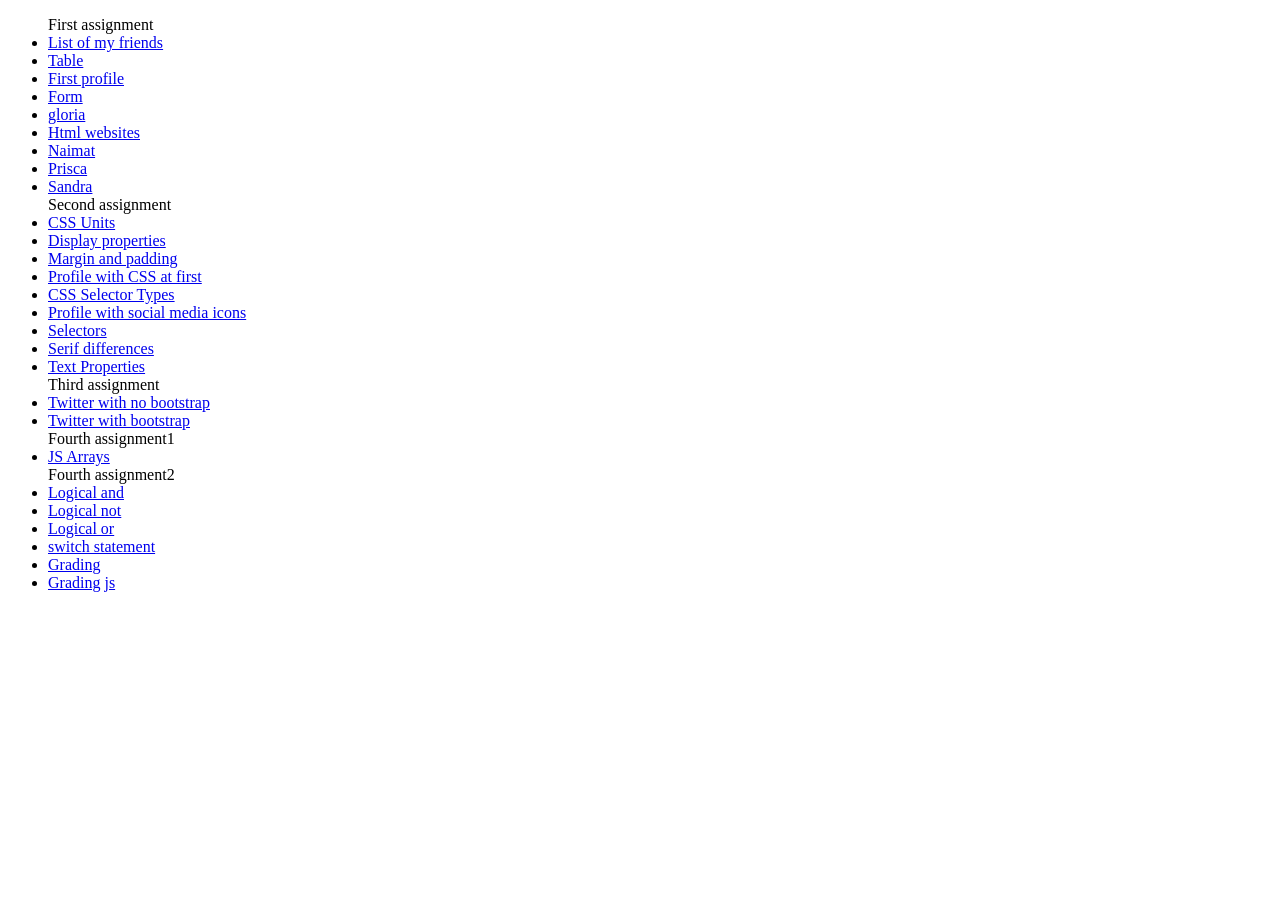
<file: index.html>
<!DOCTYPE html>
<html lang="en">
<head>
    <meta charset="UTF-8">
    <meta name="viewport" content="width=device-width, initial-scale=1.0">
    <meta http-equiv="X-UA-Compatible" content="ie=edge">
    <title>Document</title>
</head>
<body>
    <ul>
        First assignment
        <li><a href="./firstassignment/fanames.html">List of my friends</a></li>
        <li><a href="./firstassignment/fatable.html">Table</a></li>
        <li><a href="./firstassignment/firstprofile.html">First profile</a></li>
        <li><a href="./firstassignment/form.html">Form</a></li>
        <li><a href="./firstassignment/gloria.html">gloria</a></li>
        <li><a href="./firstassignment/html_websites.html">Html websites</a></li>
        <li><a href="./firstassignment/naimat.html">Naimat</a></li>
        <li><a href="./firstassignment/prisca.html">Prisca</a></li>
        <li><a href="./firstassignment/sandra.html">Sandra</a></li>
       Second assignment
       <li><a href="./secassignment/cssunits.html">CSS Units</a></li>
       <li><a href="./secassignment/display.html">Display properties</a></li>
       <li><a href="./secassignment/margin.html">Margin and padding</a></li>
       <li><a href="./secassignment/modified_profile.html">Profile with CSS at first</a></li>
       <li><a href="./secassignment/otherselectors.html">CSS Selector Types</a></li>
       <li><a href="./secassignment/profile.html">Profile with social media icons</a></li>
       <li><a href="./secassignment/selectors.html">Selectors</a></li>
       <li><a href="./secassignment/serifs.html">Serif differences</a></li>
       <li><a href="./secassignment/text-properties.html">Text Properties</a></li>
       Third assignment
       <li><a href="./twitterCssOnly/index.html">Twitter with no bootstrap</a></li>
       <li><a href="./twitterBootstrap/bindex.html">Twitter with bootstrap</a></li>
       Fourth assignment1
       <li><a href="./JsArrays/index.html">JS Arrays</a></li>
       Fourth assignment2
       <li><a href="./logicalperators/and.html">Logical and</a></li>
       <li><a href="./logicalperators/not.html">Logical not</a></li>
       <li><a href="./logicalperators/or.html">Logical or</a></li>
       <li><a href="./logicalperators/switch.html">switch statement</a></li>
       <li><a href="./logicalperators/grading.html">Grading</a></li>
       <li><a href="./logicalperators/grading.js">Grading js</a></li>
      
        
    </ul>
</body>
</html>
</file>
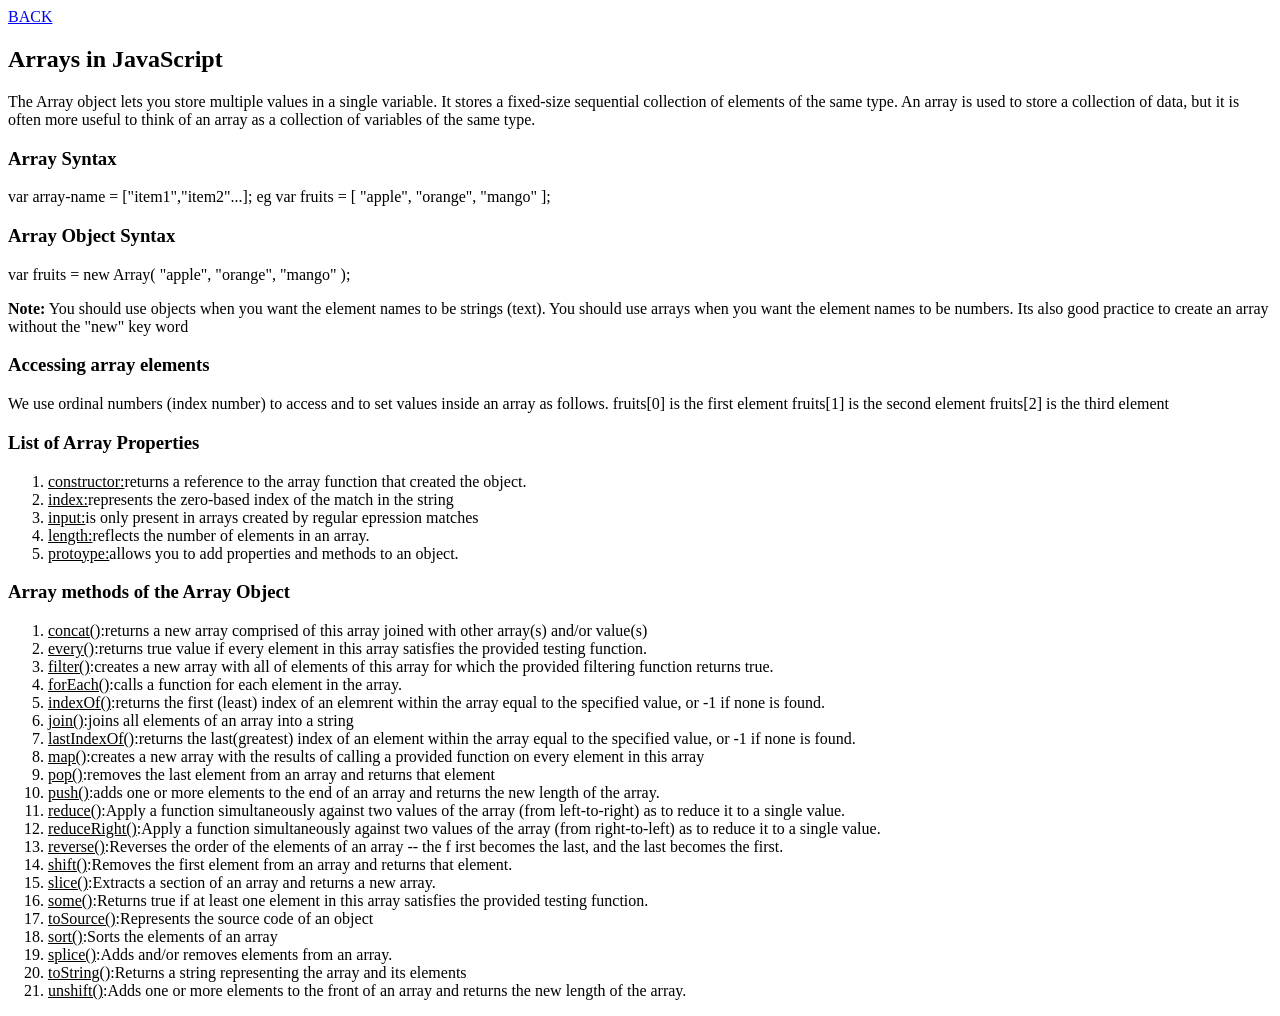
<file: JsArrays/index.html>
<!DOCTYPE html>
<html lang="en">
<head>
    <meta charset="UTF-8">
    <meta name="viewport" content="width=device-width, initial-scale=1.0">
    <meta http-equiv="X-UA-Compatible" content="ie=edge">
    <title>Arrays</title>
</head>
<body>
    <a href="../index.html" type="button">BACK</a>
    <h2>Arrays in JavaScript</h2>
    <div>The Array object lets you store multiple values in a single variable.
         It stores a fixed-size sequential collection of elements of the same
          type. An array is used to store a collection of data, but it is 
          often more useful to think of an array as a collection of variables
          of the same type.
    </div>
              
    <div>
        <h3>Array Syntax</h3>
        var array-name = ["item1","item2"...]; eg
        var fruits = [ "apple", "orange", "mango" ];
        <h3>Array Object Syntax</h3>
        var fruits = new Array( "apple", "orange", "mango" );
        <p>
            
            <strong>Note:</strong>
            You should use objects when you want the element names to 
            be strings (text).
            You should use arrays when you want the element names to 
            be numbers.
            Its also good practice to create an array without the "new" 
            key word
        </p>
    </div>

    <div>
        <h3>Accessing array elements</h3>
        We use ordinal numbers (index number) to access and to set 
        values inside an array as follows.
        fruits[0] is the first element
        fruits[1] is the second element
        fruits[2] is the third element

    </div>

    <div>
        <h3>List of Array Properties</h3>
        <ol>
            <li>
                <u>constructor:</u>returns a reference to the array
                function that created the object.
            </li>
            <li>
                <u>index:</u>represents the zero-based index of the match
                in  the string
            </li>
            <li>
                <u>input:</u>is only present in arrays created by regular
                epression matches
            </li>
            <li>
                <u>length:</u>reflects the number of elements in an array.
            </li>
            <li>
                <u>protoype:</u>allows you to add properties and methods to 
                an object.
            </li>
        </ol>
    </div>

    <div>
        <h3>Array methods of the Array Object</h3>
        <ol>
            <li>
                <u>concat()</u>:returns a new array comprised of this 
                array joined with other array(s) and/or value(s)
            </li>
            <li>
                <u>every()</u>:returns true value if every element in this array 
                satisfies the provided testing function.
            </li>
            <li>
                <u>filter()</u>:creates a new array with all of elements of 
                this array for which the provided filtering function returns true.
            </li>
            <li>
                <u>forEach()</u>:calls a function for each element in the array.
            </li>
            <li>
                <u>indexOf()</u>:returns the first (least) index of an elemrent 
                within the array equal to the specified value, or -1 if none is 
                found.
            </li>
            <li>
                <u>join()</u>:joins all elements of an array into a string
            </li>
            <li>
                <u>lastIndexOf()</u>:returns the last(greatest) index of an element 
                within the array equal to the specified value, or -1 if none is found.
            </li>
            <li>
                <u>map()</u>:creates a new array with the results of calling a 
                provided function on every element in this array
            </li>
            <li>
                <u>pop()</u>:removes the last element from an array and returns that element
            </li>
            <li>
                <u>push()</u>:adds one or more elements to the end of an array and returns
                the new length of the array.
            </li>
            <li>
                <u>reduce()</u>:Apply a function simultaneously against two values of the 
                array (from left-to-right) as to reduce it to a single value.
            </li>
            <li>
                <u>reduceRight()</u>:Apply a function simultaneously against two values of
                 the array (from right-to-left) as to reduce it to a single value.
            </li>
            <li>
                <u>reverse()</u>:Reverses the order of the elements of an array -- the f
                irst becomes the last, and the last becomes the first.
            </li>
            <li>
                <u>shift()</u>:Removes the first element from an array and returns that element.
            </li>
            <li>
                <u>slice()</u>:Extracts a section of an array and returns a new array.
            </li>
            <li>
                <u>some()</u>:Returns true if at least one element in this array satisfies 
                the provided testing function.
            </li>
            <li>
                <u>toSource()</u>:Represents the source code of an object
            </li>
            <li>
                <u>sort()</u>:Sorts the elements of an array
            </li>
            <li>
                <u>splice()</u>:Adds and/or removes elements from an array.
            </li>
            <li>
                <u>toString()</u>:Returns a string representing the array and its elements
            </li>
            <li>
                <u>unshift()</u>:Adds one or more elements to the front of an array and returns the new length of the array.
            </li>
        </ol>
    </div>
</body>
</html>
</file>
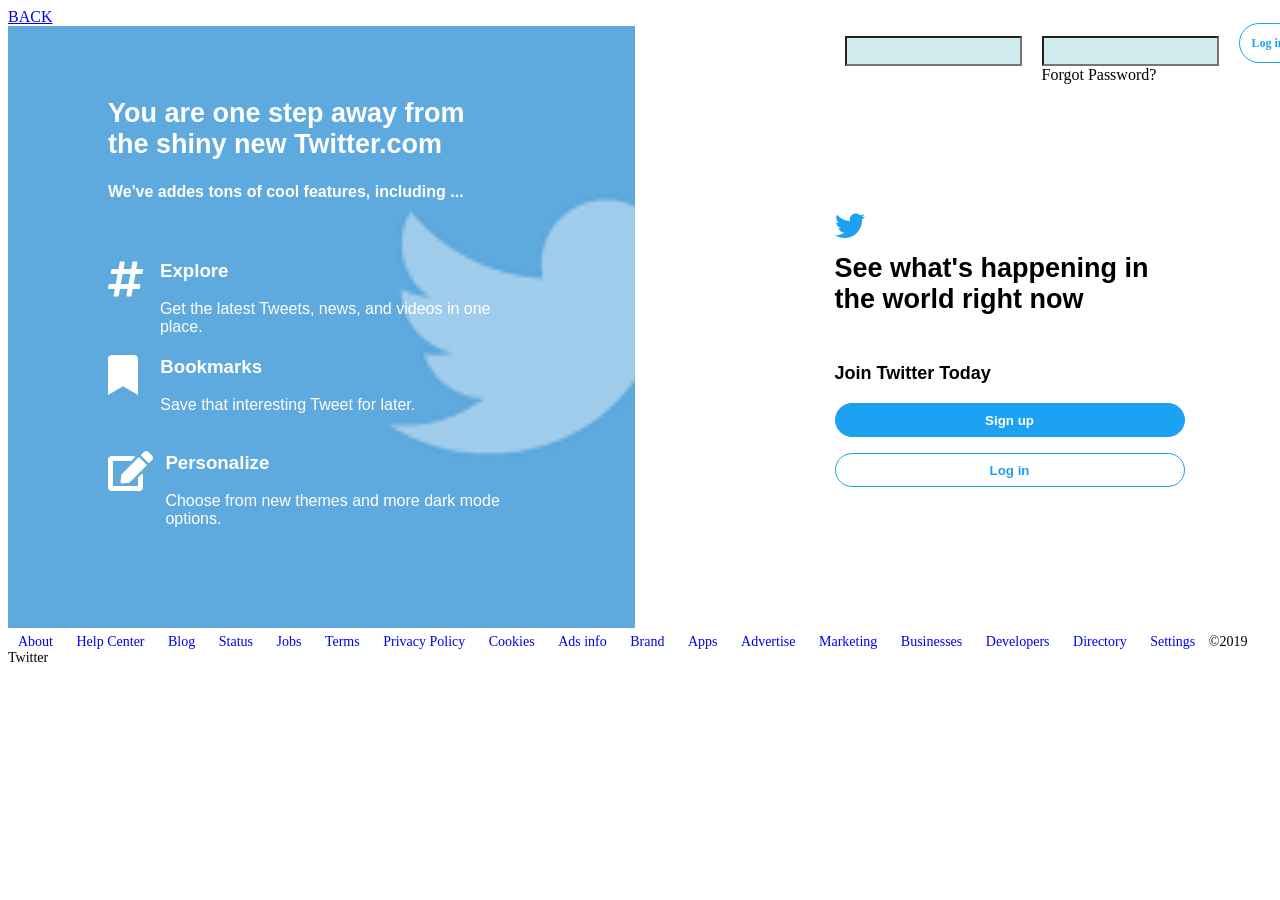
<file: twitterCssOnly/index.html>
<html >
<head>
        <title>Twitter. It's what's happening.</title>
        <link rel="stylesheet" href="styles.css">
        <link rel="icon"  type="image/png" href="images/twitter.png">
        <link rel="stylesheet" href="./must/css/all.css">
        <!--<link rel="stylesheet" href="https://cdnjs.cloudflare.com/ajax/libs/font-awesome/4.7.0/css/font-awesome.min.css">*/-->
</head>

<body>
        <a href="../index.html" type="button">BACK</a>
        <div class="container">
            <div class="inner">

            <div class="blue" style="background-image: url('./images/bluetwitter.png');background-size:cover">
                <div class="btop">
                <h2 class="b-1">You are one step away from the shiny new Twitter.com</h2>
                <p class="b-2">We've addes tons of cool features, including ...</p>
            </div>
                
                <div class="explore">
                    <div class="bigexplore">

                    <div><br>
                        <i class="fas fa-hashtag"></i>
                        &nbsp;&nbsp;&nbsp;&nbsp;
                    </div>

                  <div class="hexplore">
                    <div>
                        <h3 class="b">Explore</h3>
                    </div>
                    <div>Get the latest Tweets, news, and videos in one place.</div>
                    </div>
                </div>
                </div>
             
                <div class="bookmarks">
                    
                    <div><br><i class="fas fa-bookmark"></i>
                        &nbsp;&nbsp;&nbsp;&nbsp;
                    </div>
                    <div>
                        <h3 class="b">Bookmarks</h3>
                        <p>Save that interesting Tweet for later.</p>
                    </div>
                </div>

                <div class="personalize">
                    
                        <div><br><i class="fas fa-edit"></i>
                            &nbsp;&nbsp;&nbsp;&nbsp;
                        </div>
                        <div>
                            <h3 class="b">Personalize</h3>
                            <p>Choose from new themes and more dark mode options.</p>
                        </div>
                    </div>

                    
            </div>
            
        </div>

        <div class="white">

                <div class="row">
                        <div class="row form-group flex-box">

                                <div class="flex-item">
                                    <input type="text">
                                </div>
                                <div class="flex-item">
                                    <input type="password"><br>
                                    Forgot Password?
                                </div>
                                <div class="flex-item">
                                        <a class="tlogin" type="button"><b>Log in</b></a>
                                </div>
    
                            </div>
                    </div>
            <div class="after-flex">
            <div class="top">
                <i class="fab fa-twitter icon"></i>
                &nbsp;&nbsp;&nbsp;&nbsp;&nbsp;&nbsp;&nbsp;&nbsp;&nbsp;&nbsp;
                &nbsp;&nbsp;&nbsp;&nbsp;&nbsp;&nbsp;&nbsp;&nbsp;&nbsp;&nbsp;
                &nbsp;&nbsp;&nbsp;&nbsp;&nbsp;&nbsp;&nbsp;&nbsp;&nbsp;&nbsp;
                &nbsp;&nbsp;&nbsp;&nbsp;&nbsp;&nbsp;&nbsp;&nbsp;&nbsp;&nbsp;
                &nbsp;&nbsp;&nbsp;&nbsp;&nbsp;&nbsp;&nbsp;&nbsp;&nbsp;&nbsp;
                &nbsp;&nbsp;
                
            </div>
            <div class="see">See what's happening in the world right now</div>
            <div class="join">Join Twitter Today</div>
            <div><button class="signup"><b>Sign up</b></button></div>
            <div><button class="llogin"><b>Log in</b></button></div>
        </div>
        </div>
    </div>
        <div class="footer">
            <a href="#">About</a>
            <a href="#">Help Center</a>
            <a href="#">Blog</a>
            <a href="#">Status</a>
            <a href="#">Jobs</a>
            <a href="#">Terms</a>
            <a href="#">Privacy Policy</a>
            <a href="#">Cookies</a>
            <a href="#">Ads info</a>
            <a href="#">Brand</a>
            <a href="#">Apps</a>
            <a href="#">Advertise</a>
            <a href="#">Marketing</a>
            <a href="#">Businesses</a>
            <a href="#">Developers</a>
            <a href="#">Directory</a>
            <a href="#">Settings</a>
            
            ©2019 Twitter
        </div>
        </div>
</body>
</html>
</file>
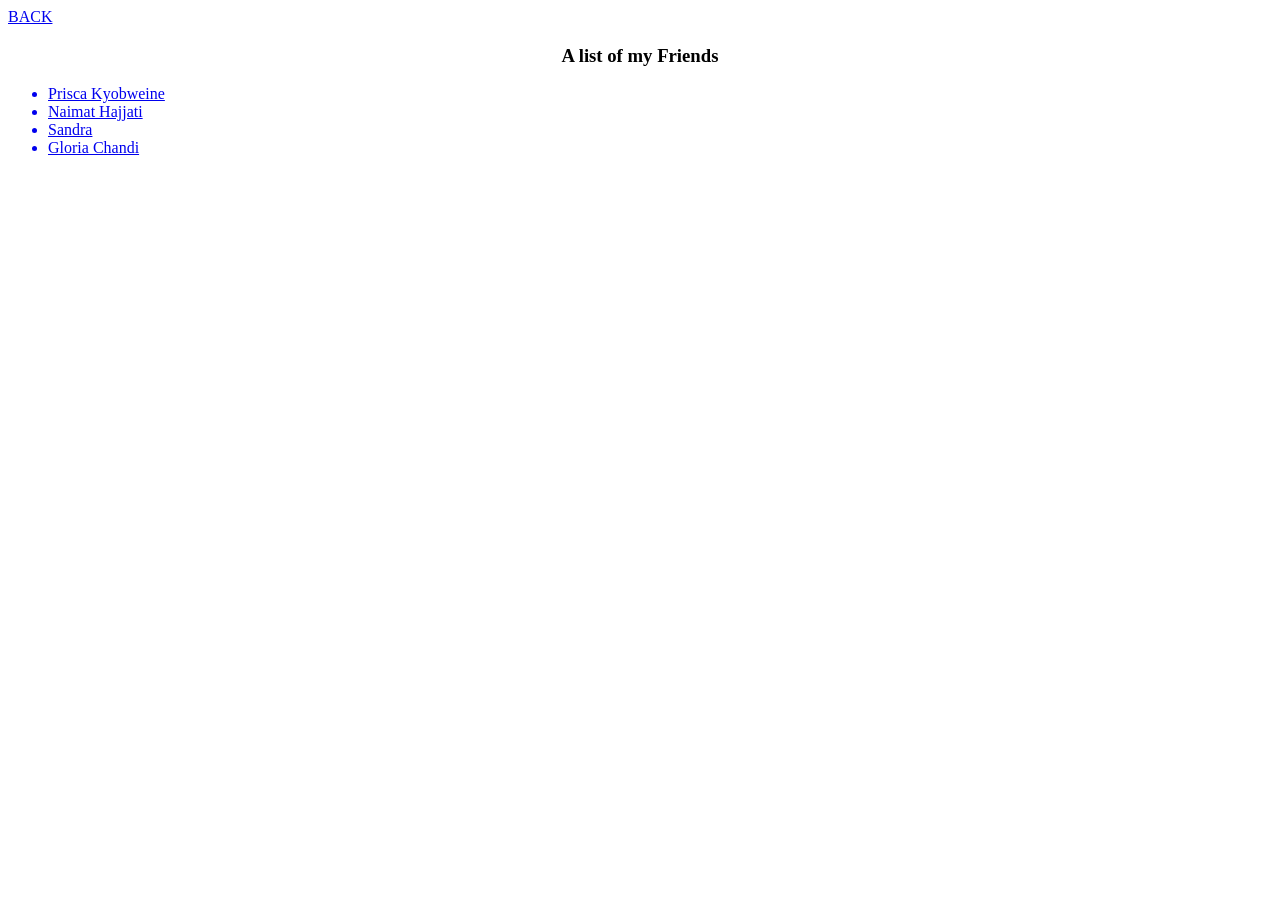
<file: firstassignment/fanames.html>
<html>
    <head>
        <title>Friend's list</title>
    </head>

    <body>
        <a href="../index.html" type="button">BACK</a>
        <center ><h3>A list of my Friends</h3></center>
        <ul>
            <a href="prisca.html"><li>Prisca Kyobweine</li></a>
            <a href="naimat.html"><li>Naimat Hajjati</li></a>
            <a href="sandra.html"><li>Sandra </li></a>
            <a href="gloria.html"><li>Gloria Chandi</li></a>
        </ul>
       
    </body>
</html>
</file>
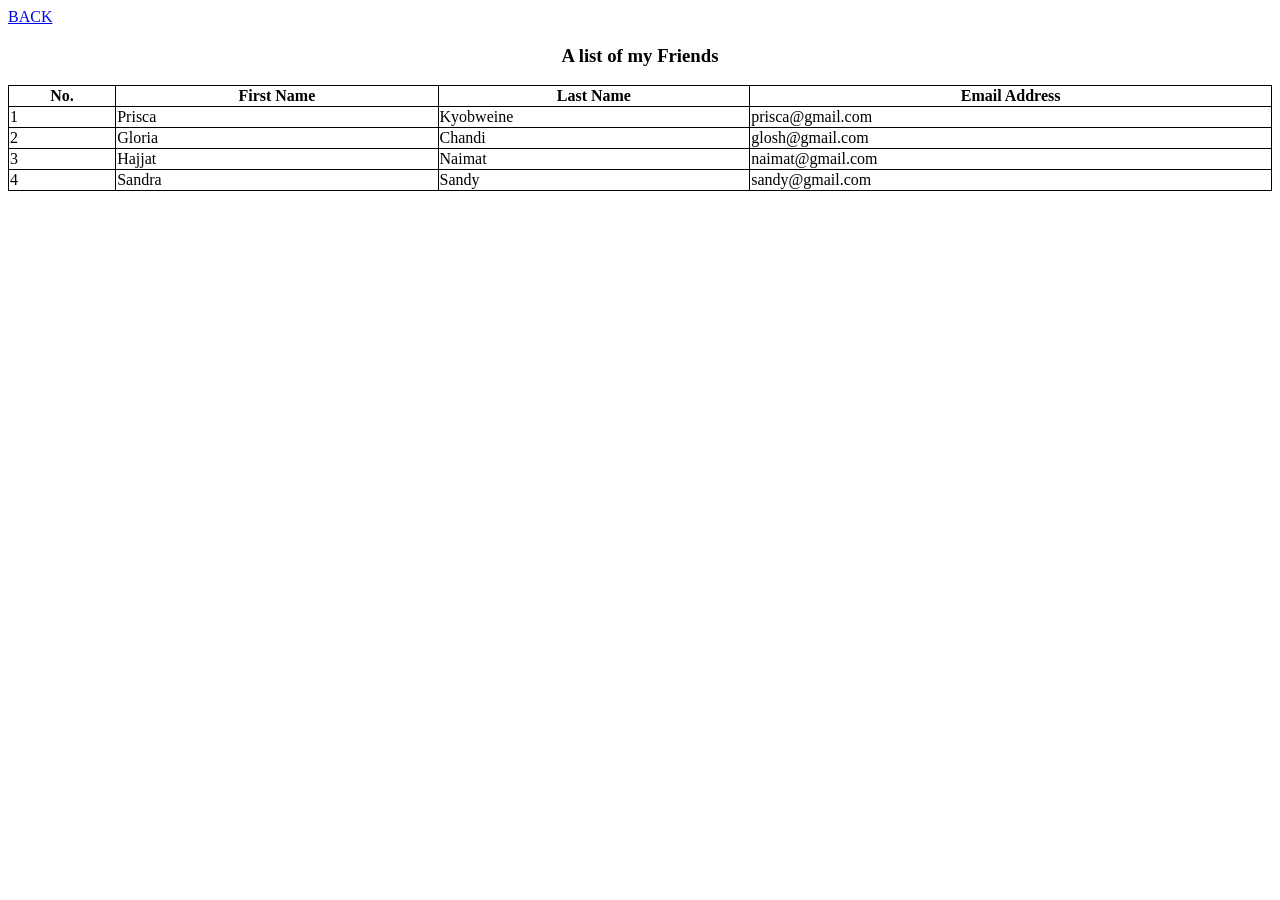
<file: firstassignment/fatable.html>
<html >
<head>
    <title>Table</title>
    <style>
            table, th, td {
 border: 1px solid black;
    border-collapse: collapse;
                                         }
</style>

</head>
<body>
        <a href="../index.html" type="button">BACK</a>
        <center><h3>A list of my Friends</h3></center>
        <table style="width:100%;border:1 px solid">
            <tr>
                <th>No.</th>
                <th>First Name</th>
                <th>Last Name</th>
                <th>Email Address</th>
            </tr>
            
          
            <tr>
                <td>1</td>
                <td>Prisca</td>
                <td>Kyobweine</td>
                <td>prisca@gmail.com</td>
            </tr>

            <tr>
                    <td>2</td>
                    <td>Gloria</td>
                    <td>Chandi</td>
                    <td>glosh@gmail.com</td>
                </tr>

                <tr>
                        <td>3</td>
                        <td>Hajjat</td>
                        <td>Naimat</td>
                        <td>naimat@gmail.com</td>
                    </tr>

                    <tr>
                            <td>4</td>
                            <td>Sandra</td>
                            <td>Sandy</td>
                            <td>sandy@gmail.com</td>
                        </tr>


        </table>

       
</body>
</html>
</file>
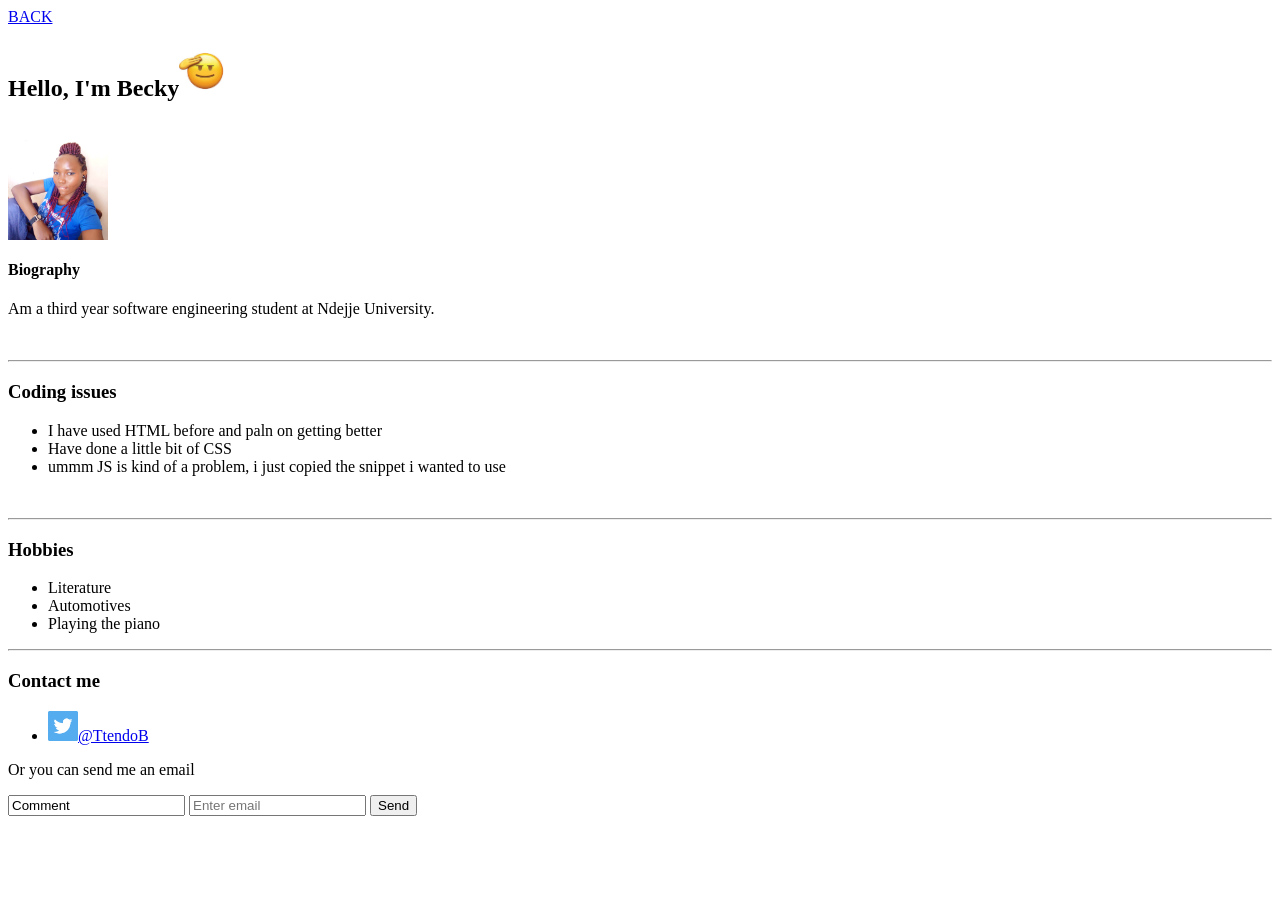
<file: firstassignment/firstprofile.html>
<html>

<head>
    <title>My profile</title>
</head>

<body>
        <a href="../index.html" type="button">BACK</a>
    <h2>Hello, I'm Becky<img width="50" height="50"src = "./emoji.jpg"/></h2>
    <br>
    <img  height="100" width="100" src="./becky.jpg" alt=""> 

    <br>
    <h4>Biography</h4>
    <p>Am a third year software engineering student at Ndejje University.</p>
    <br><hr>

    <h3>Coding issues</h3>
        <p>
            <ul>
                <li>I have used HTML before and paln on getting better</li>
                <li>Have done a little bit of CSS</li>
                <li>ummm JS is kind of a problem, i just copied the snippet i wanted to use</li>
            </ul>
        </p>

        <br><hr>
        <h3>Hobbies</h3>
        <p>
            <ul>
                <li>Literature</li>
                <li>Automotives</li>
                <li>Playing the piano</li>
            </ul>
        </p><hr>

        <h3>Contact me</h3>
        <p>
            <ul>
                <li><a href="https://twitter.com/TtendoB"><img  width="30px" height="30px"src="./twitter.png" alt="">@TtendoB</a></li>
            </ul>
        </p>
        <p>Or you can send me an email</p>
        <input type="textbox" value="Comment">
        <input type="text" placeholder="Enter email">
        <input type="button"    value="Send"><br>


        
</body>
</html>
</file>
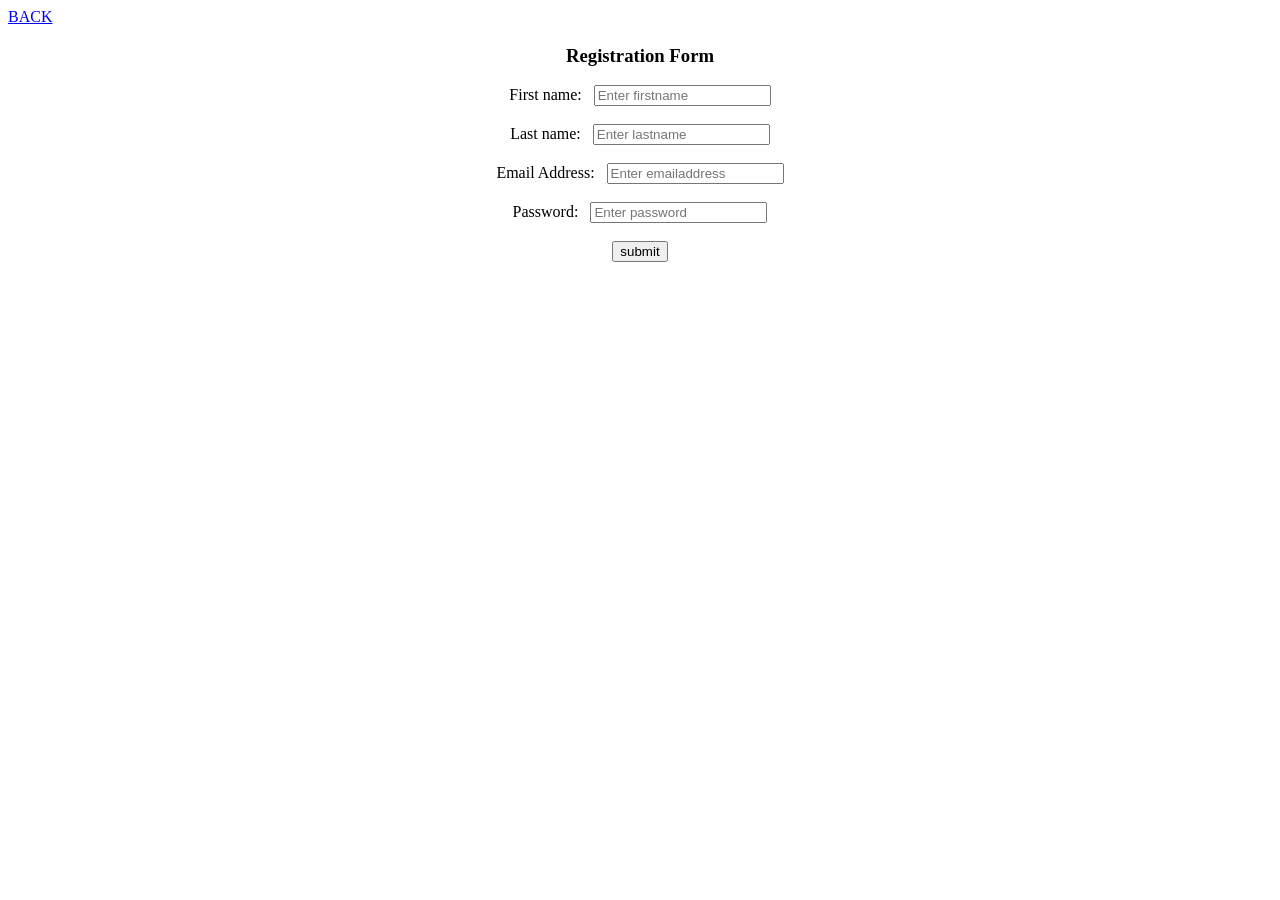
<file: firstassignment/form.html>
<html>
    <head>
        <title>Form</title>
    </head>

    <body>
        <a href="../index.html" type="button">BACK</a>
            <center>
            <h3>Registration Form</h3>
       
            <form>
                    First name:&nbsp;&nbsp;&nbsp;<input type="text" name="firstname" placeholder="Enter firstname"><br><br>
                    Last name:&nbsp;&nbsp;&nbsp;<input type="text" name="lastname"  placeholder="Enter lastname"><br><br>
                    Email Address:&nbsp;&nbsp;&nbsp;<input type="text" name="emailaddress"  placeholder="Enter emailaddress"><br><br>
                    Password:&nbsp;&nbsp;&nbsp;<input type="password" name="password"  placeholder="Enter password"><br><br>
                    
                    <input type="button" value="submit">

                  </form>
                </center>
              
    </body>
</html>
</file>
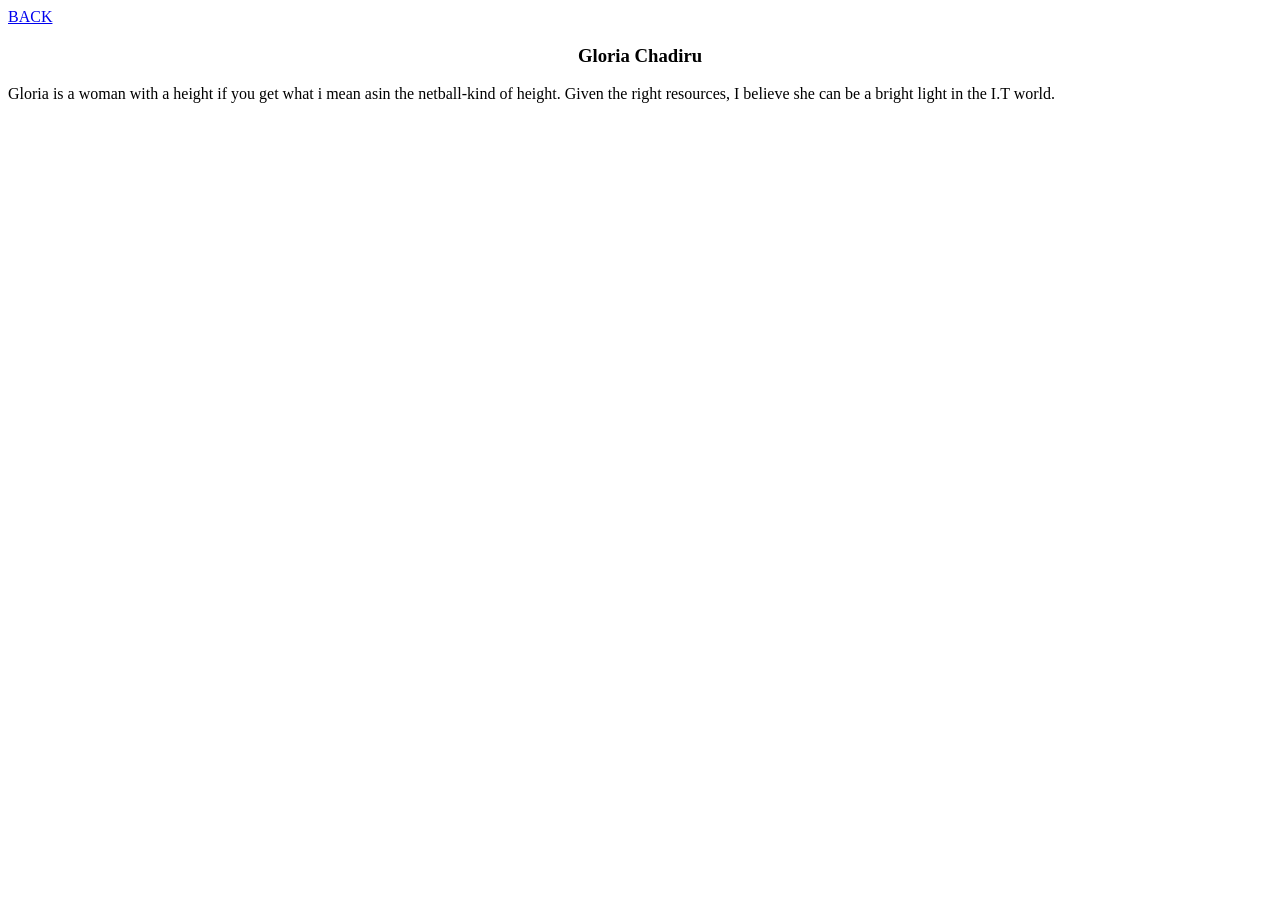
<file: firstassignment/gloria.html>
<html>
    <head>
        <title>Gloria</title>
    </head>

    <body>
            <a href="../index.html" type="button">BACK</a>
        <center><h3>Gloria Chadiru</h3></center>
        <p>Gloria is a woman with a height if you get what i mean asin the netball-kind of height.
            Given the right resources, I believe  she can be a bright light in the I.T world.
        </p>
       
    </body>
</html>
</file>
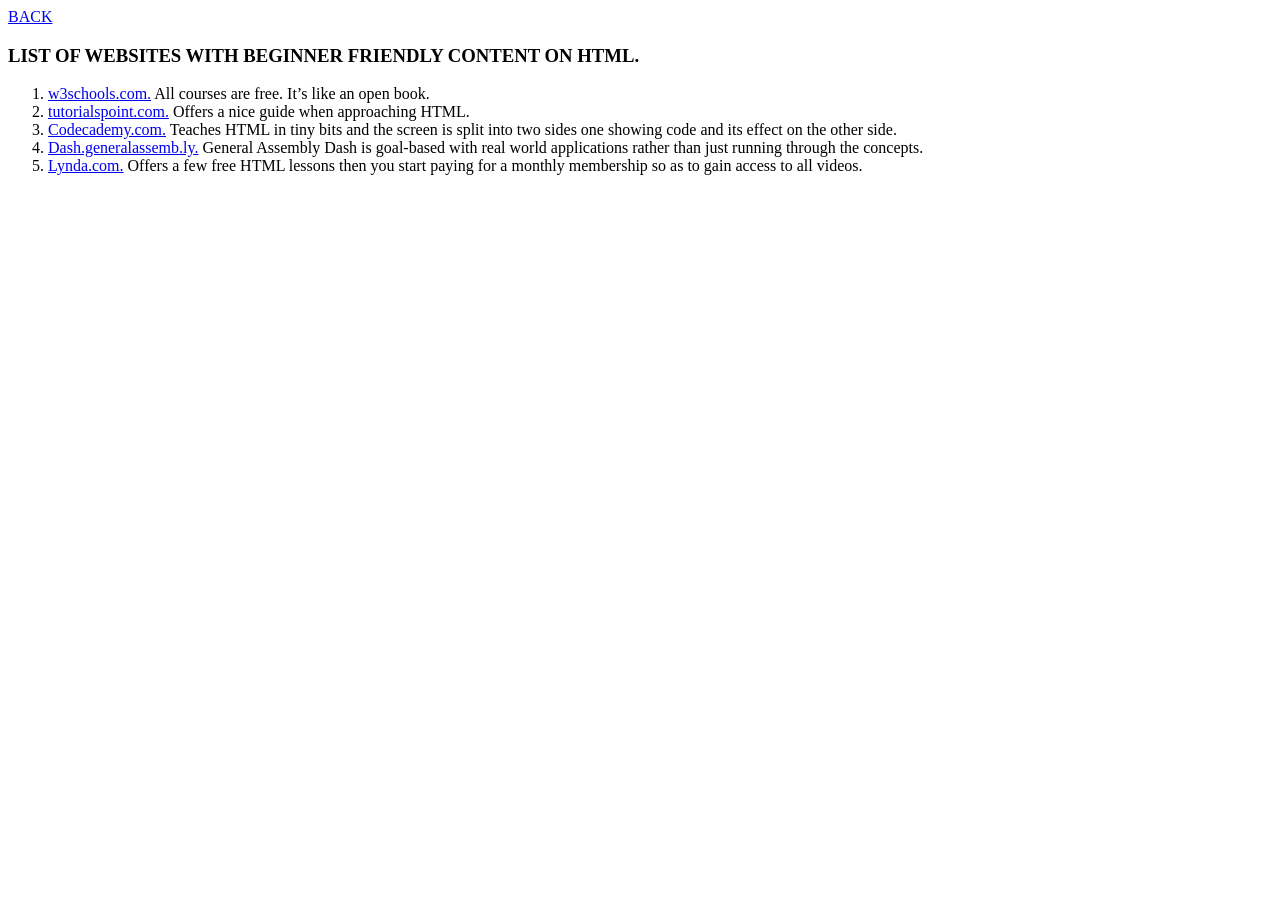
<file: firstassignment/html_websites.html>
<!DOCTYPE html>
<html lang="en">
<head>
    <title>HTML_Websites</title>
</head>
<body>
        <a href="../index.html" type="button">BACK</a>
    <h3>LIST OF WEBSITES WITH BEGINNER FRIENDLY CONTENT ON HTML.</h3>
    <ol>
        <li>
            <a href="w3schools.com">w3schools.com.</a> All courses are free. It’s like an open book.
        </li>
        <li>
            <a href="tutorialspoint.com">tutorialspoint.com.</a> Offers a nice guide when approaching
             HTML.
        </li>
        <li>
            <a href="codecademy.com">Codecademy.com.</a> Teaches HTML in tiny bits and the screen is 
            split into two sides one showing code and its effect on the other side.
        </li>
        <li>
            <a href="dash.generalassemb.ly">Dash.generalassemb.ly.</a> General Assembly Dash is 
            goal-based with real world applications rather than just running through the concepts.
        </li>
        <li>
            <a href="lynda.com">Lynda.com.</a> Offers a few free HTML lessons then you start paying 
            for a monthly membership so as to gain access to all videos.
        </li>
    </ol><br>

    
</body>
</html>
</file>
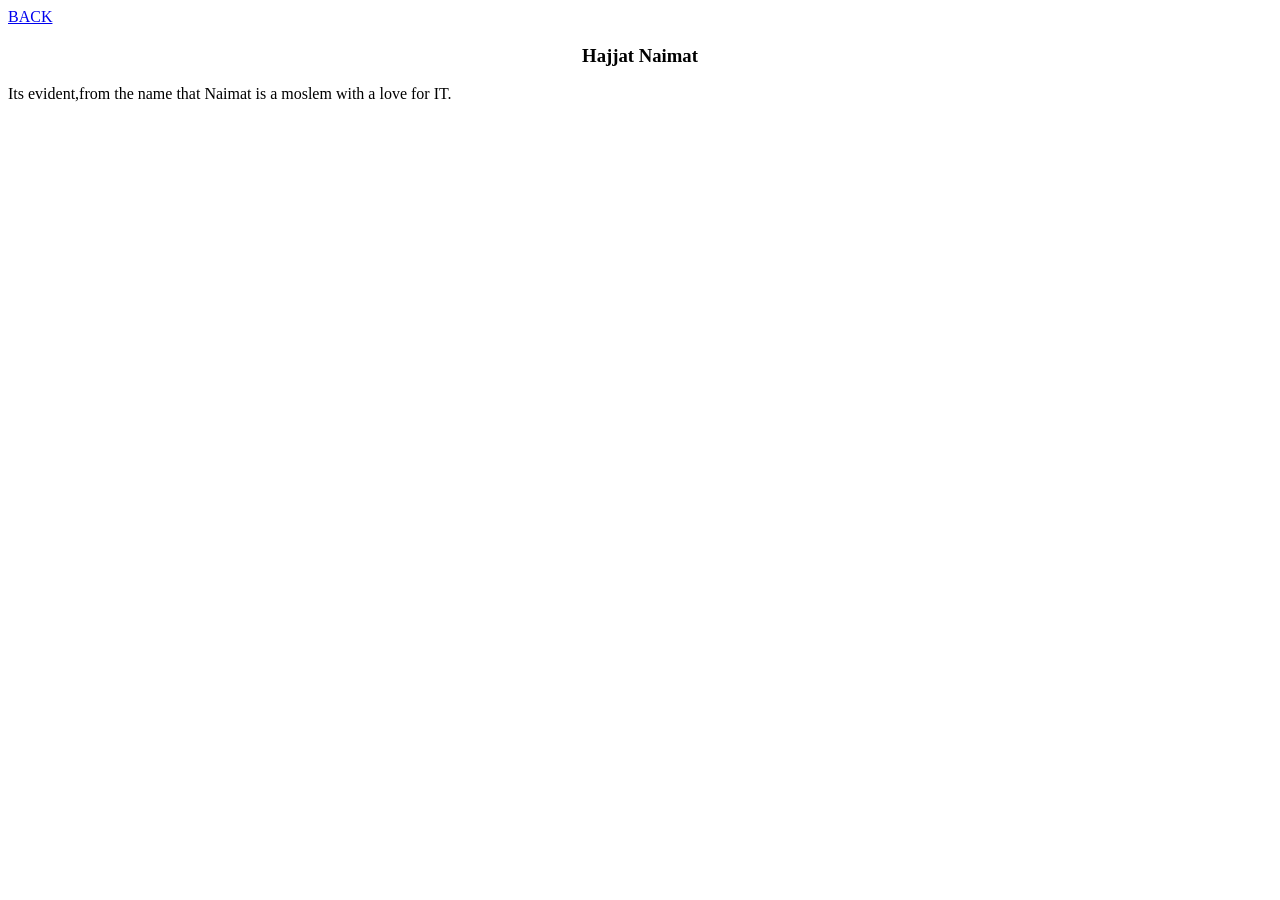
<file: firstassignment/naimat.html>
<html>
    <head>
        <title>Naimat</title>
    </head>

    <body>
            <a href="../index.html" type="button">BACK</a>
        <center><h3>Hajjat Naimat</h3></center>
        <p>Its evident,from the name that Naimat is a moslem with a love for IT.</p>
       
       
    </body>
</html>
</file>
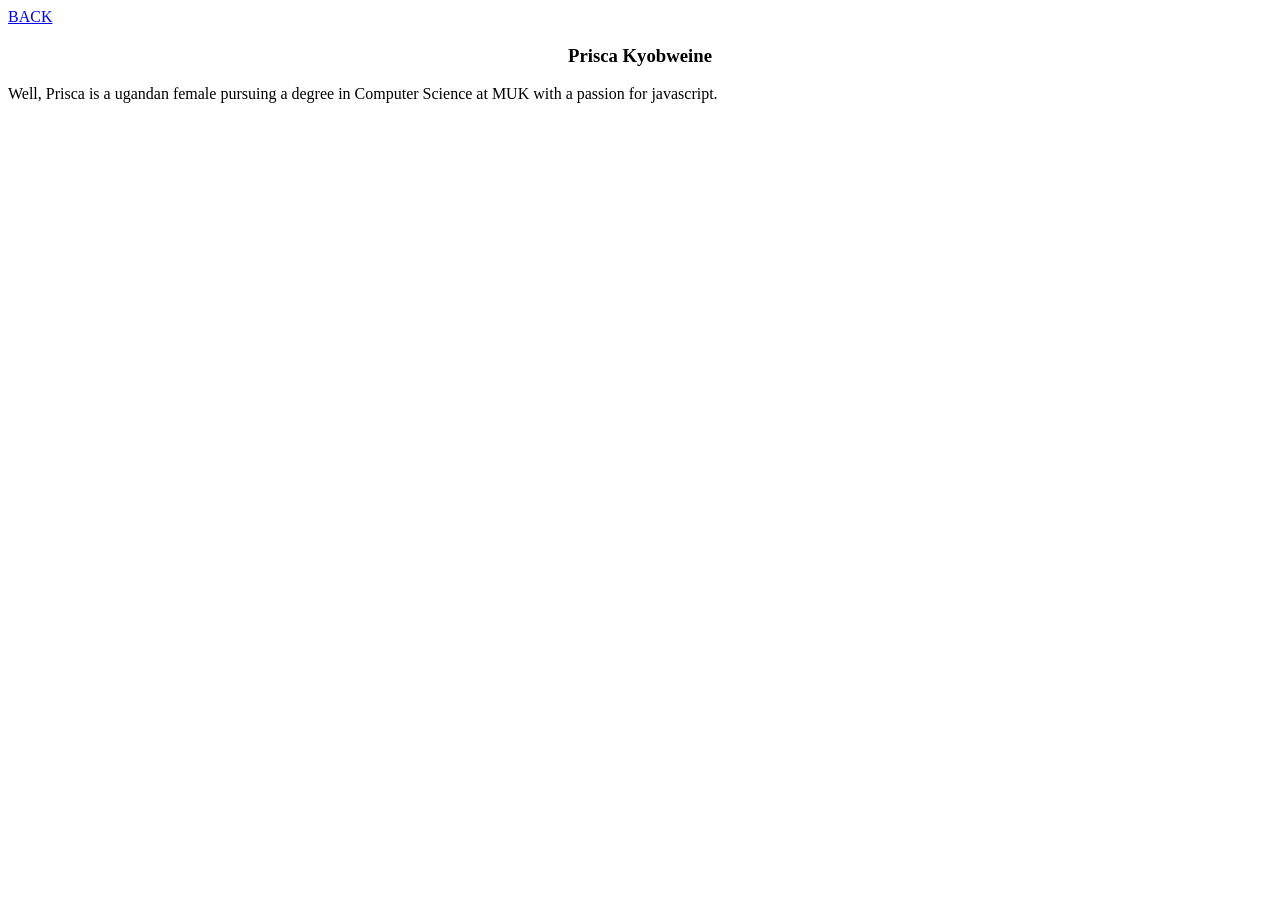
<file: firstassignment/prisca.html>
<html>
    <head>
        <title>Prisca</title>
    </head>

    <body>
            <a href="../index.html" type="button">BACK</a>
        <center><h3>Prisca Kyobweine</h3></center>
        <p>Well, Prisca is a ugandan female pursuing a degree in Computer Science at MUK with a passion for javascript.</p>
                
    </body>
</html>
</file>
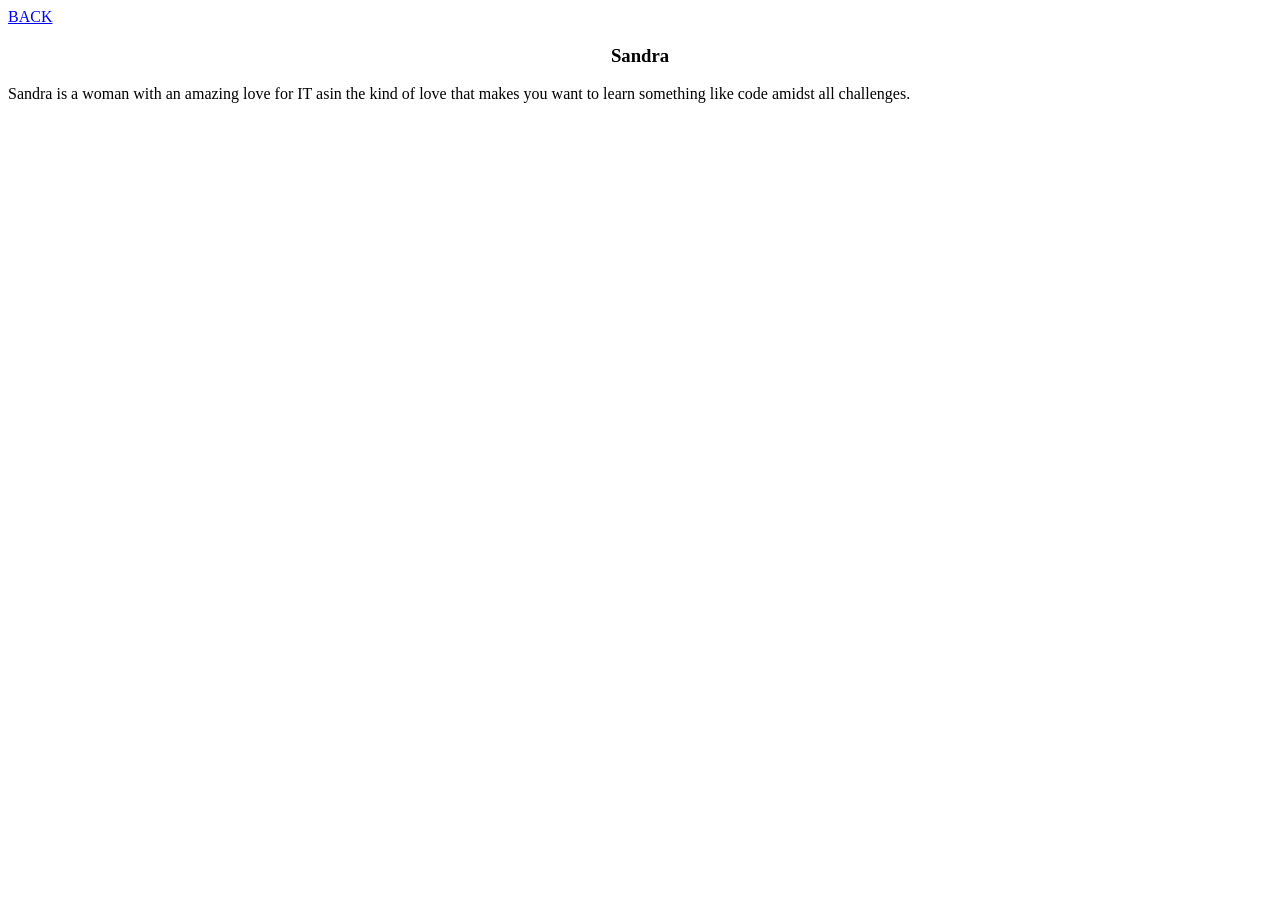
<file: firstassignment/sandra.html>
<html>
    <head>
        <title>Sandra</title>
    </head>

    <body>
        <a href="../index.html" type="button">BACK</a>
        <center><h3>Sandra</h3></center>
        <p>
            Sandra is a woman with  an amazing love for IT asin the kind of love that makes you want
            to learn something like code amidst all challenges.
        </p>
    </body>
</html>
</file>
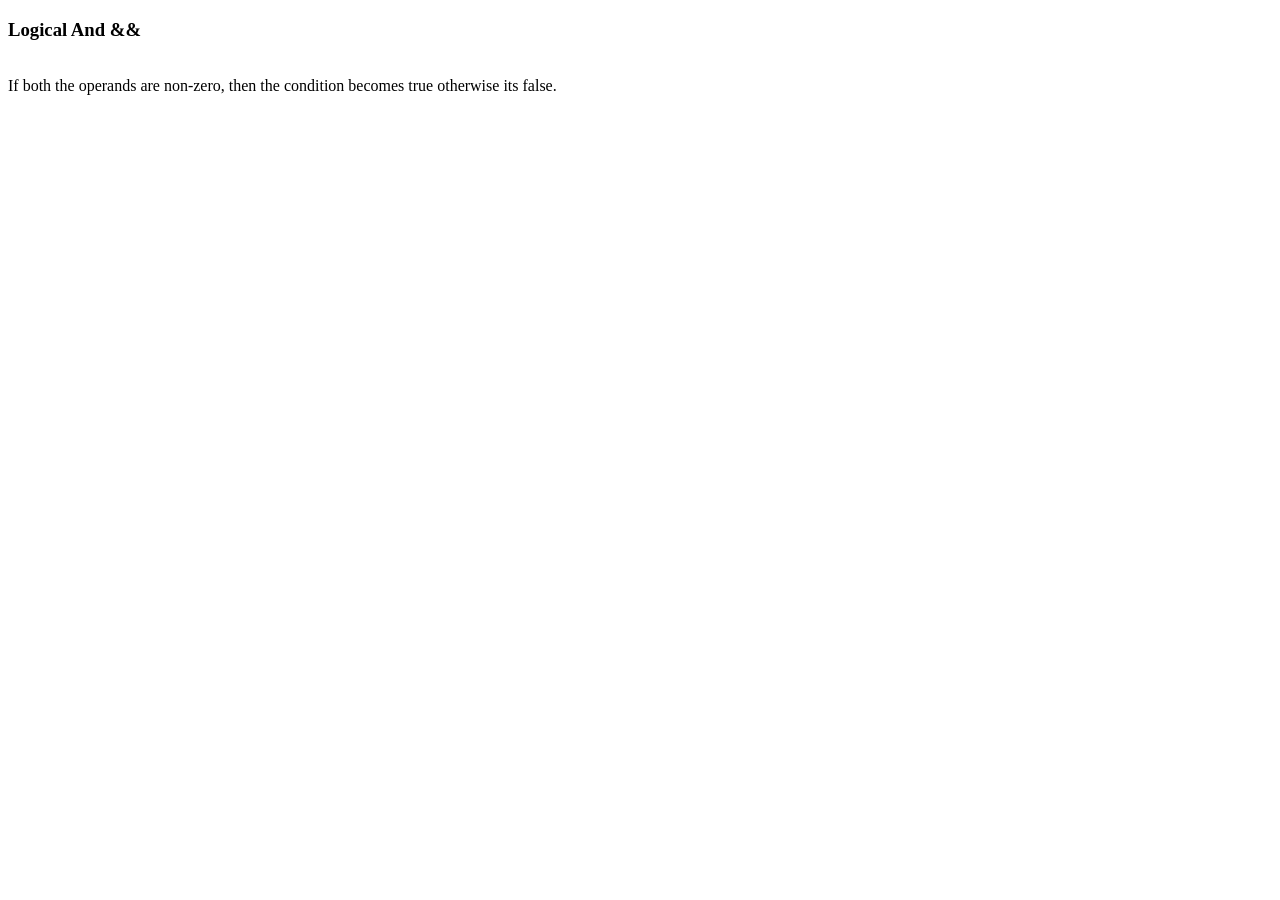
<file: logicalperators/and.html>
<!DOCTYPE html>
<html lang="en">
<head>
    <meta charset="UTF-8">
    <meta name="viewport" content="width=device-width, initial-scale=1.0">
    <meta http-equiv="X-UA-Compatible" content="ie=edge">
    <title>Document</title>
</head>
<body>
    <p>
        <h3>Logical And &&</h3><br>
        If both the operands are non-zero, then the condition becomes true
        otherwise its false.

    </p>
    <script>
        let x = 6, y = 7;
        if (x<7 && y === 7){
            alert(`x is less than 7 and y=7`);
        }    
    </script>
</body>
</html>
</file>
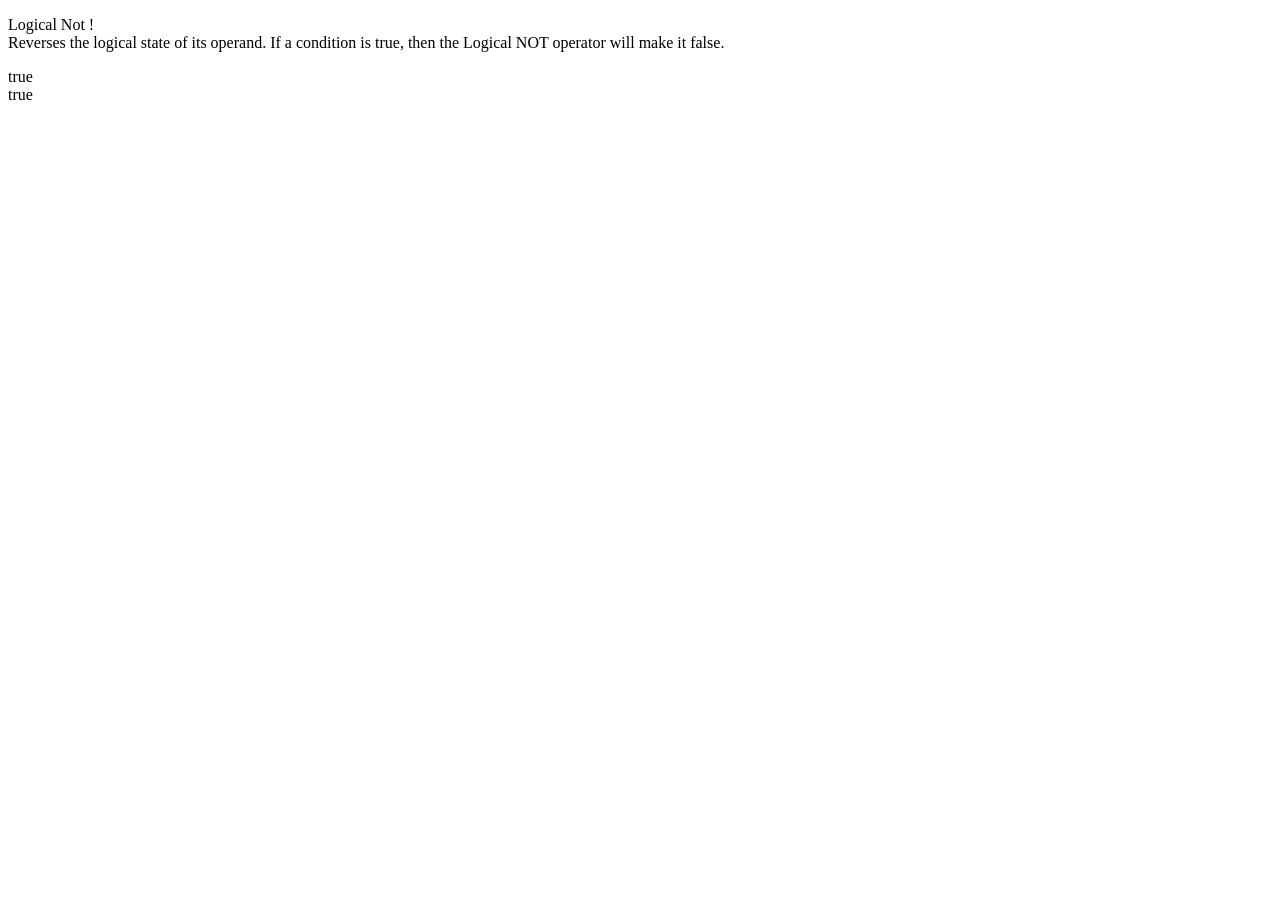
<file: logicalperators/not.html>
<!DOCTYPE html>
<html lang="en">
<head>
    <meta charset="UTF-8">
    <meta name="viewport" content="width=device-width, initial-scale=1.0">
    <meta http-equiv="X-UA-Compatible" content="ie=edge">
    <title>Logical Not</title>
</head>
<body>
        <p> Logical Not !</h3><br>
             
            Reverses the logical state of its operand. If a condition is true, then the Logical NOT
            operator will make it false.

        </p>
        <p id="demo" ></p>
            <script>
                let x = 6, y = 7;
                
                document.getElementById("demo").innerHTML =!(x === y) + "<br>" +!(x > y);
                   
            </script>
</body>
</html>
</file>
<file: twitterCssOnly/styles.css>
@import url("components/bluediv.css");
@import url("components/container.css");
@import url("components/whitediv.css");
@import url("components/buttons.css");
</file>
